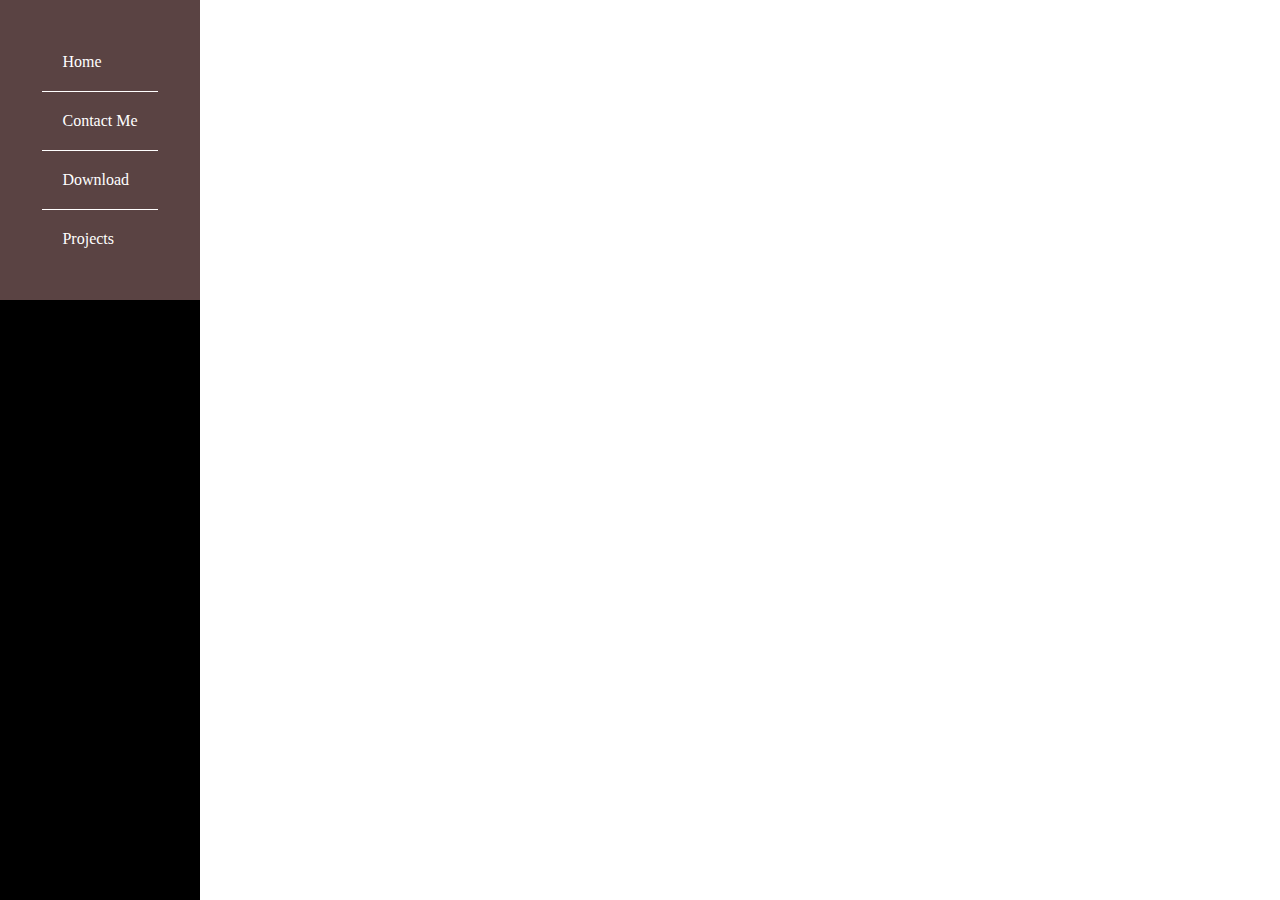
<file: sidebar.html>
<!DOCTYPE html>
<html lang="en">
<head>
    <meta charset="UTF-8">
    <meta name="viewport" content="width=device-width, initial-scale=1.0">
    <title>Document</title>
    <link rel="stylesheet" href="sidebar.css">
</head>
<body>
    <div class="sidebar">
        <div class="logo-details">
            <div class="icons">
                <ul>
                    <li> Home</li>
                    <li>Contact Me</li>
                    <li>Download</li>
                    <li class="p">Projects</li>
                </ul>
            </div>
        </div>
    </div>
</body>
</html>
</file>
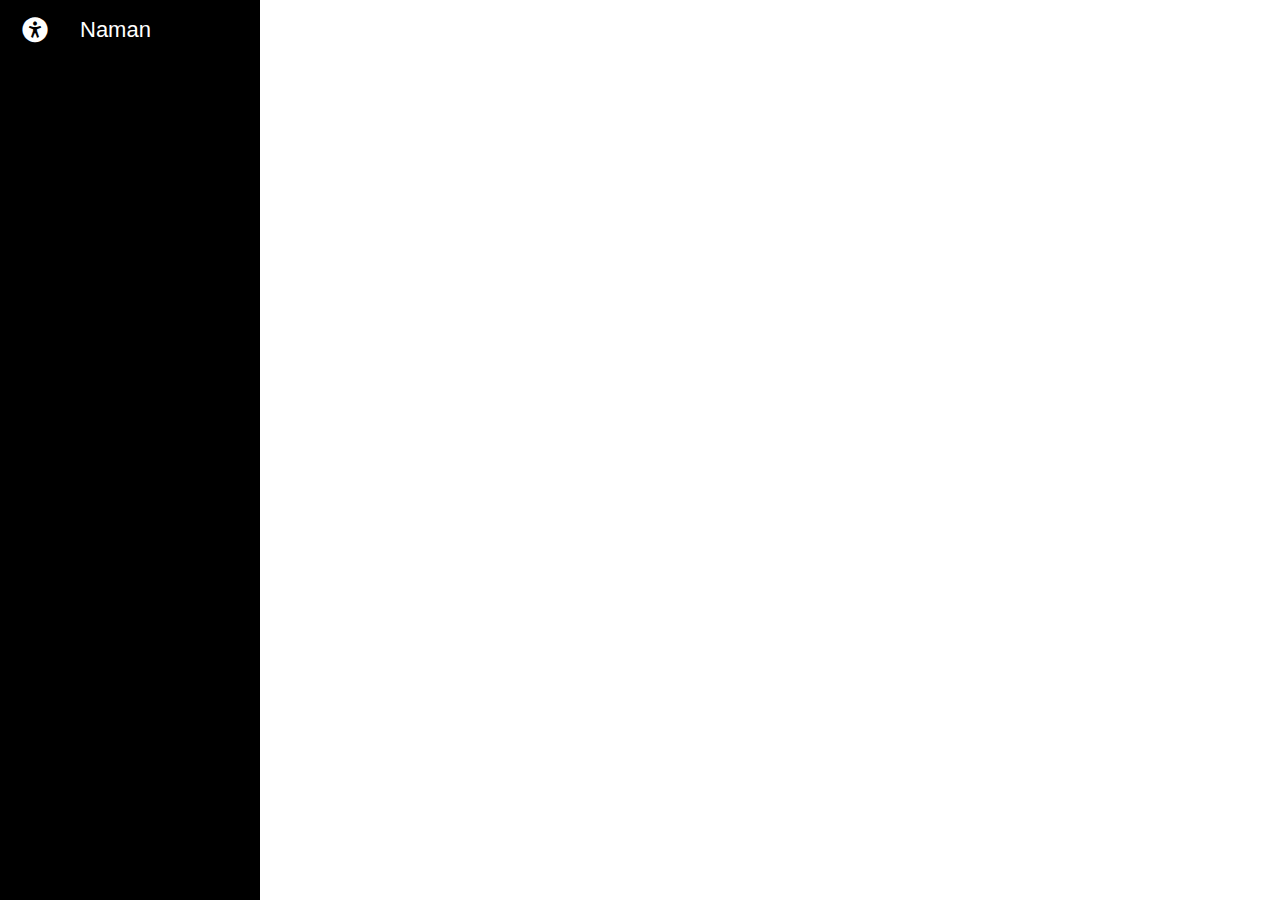
<file: sidebar1.html>
<!DOCTYPE html>
<html lang="en">
<head>
    <meta charset="UTF-8">
    <meta name="viewport" content="width=device-width, initial-scale=1.0">
    <title>Document</title>
    <link rel="stylesheet" href="sidebar1.css">
    <!------------------boxicon cdn link-------------------->
    <link href='https://unpkg.com/boxicons@2.1.4/css/boxicons.min.css' rel='stylesheet'>
</head>
<body>
    <div class="sidebar">
        <div class="logo-details">
            <i class='bx bxs-universal-access'></i>
            <div class="logo">Naman</div>
        </div>
    </div>
    <ul class="nav-links">
        <li>
            <a href="#">
                <i class='bx bx-cart-add'></i>
                <span class="link-name">Dashboard</span>
            </a>
        </li>
        <li>
            <div class="icon-link">
                <a href="#">
                    <i class='bx bx-cart-add'></i>
                    <span class="link_name">Category</span>
                </a>
                <i class='bx bx-cart-add'></i>
            </div>
        </li>
    </ul>
</body>
</html>
</file>
<file: sidebar.css>
*{
    margin: 0;
    padding: 0;
    box-sizing: border-box;
}
.sidebar{
    position: fixed;
    height: 100vh;
    width: 200px;
    background-color: rgb(0, 0, 0);
    color: white;
}
.icons{
    background-color: rgb(90, 67, 67);
    color: rgb(255, 255, 255);
    width: 200px;
    height: 300px;
    display: flex;
    flex-direction: column;
    justify-content: center;
    align-items: center;
}
ul{
    list-style-type: none;
    padding-left: -00px;
}
li{
    padding: 20px;
    border-bottom: 1px solid white;
}
li:hover{
    transition: 500ms;
    border-bottom: 1px solid white;
}
.p{
    border-bottom: none;
}
</file>
<file: sidebar1.css>
*{
    margin: 0;
    padding: 0;
    box-sizing: border-box;
    font-family:sans-serif;
}
.sidebar{
    position:fixed;
    top: 0;
    left: 0;
    height: 100%;
    width: 260px;
    background-color: black;
}
.sidebar .logo-details{
    display: flex;
    height: 60px;
    gap: 10px;
    width: 100%;
    align-items: center;
}
.sidebar .logo-details i{
    color: white;
    font-size: 30px;
    height: 50px;
    min-width: 70px;
    text-align: center;
    line-height: 50px;
}
.sidebar .logo-details .logo{
    color: white;
    font-size: 22px;
}
.sidebar .nav-links{
    background-color: red;
    height: 100%;
}
</file>
